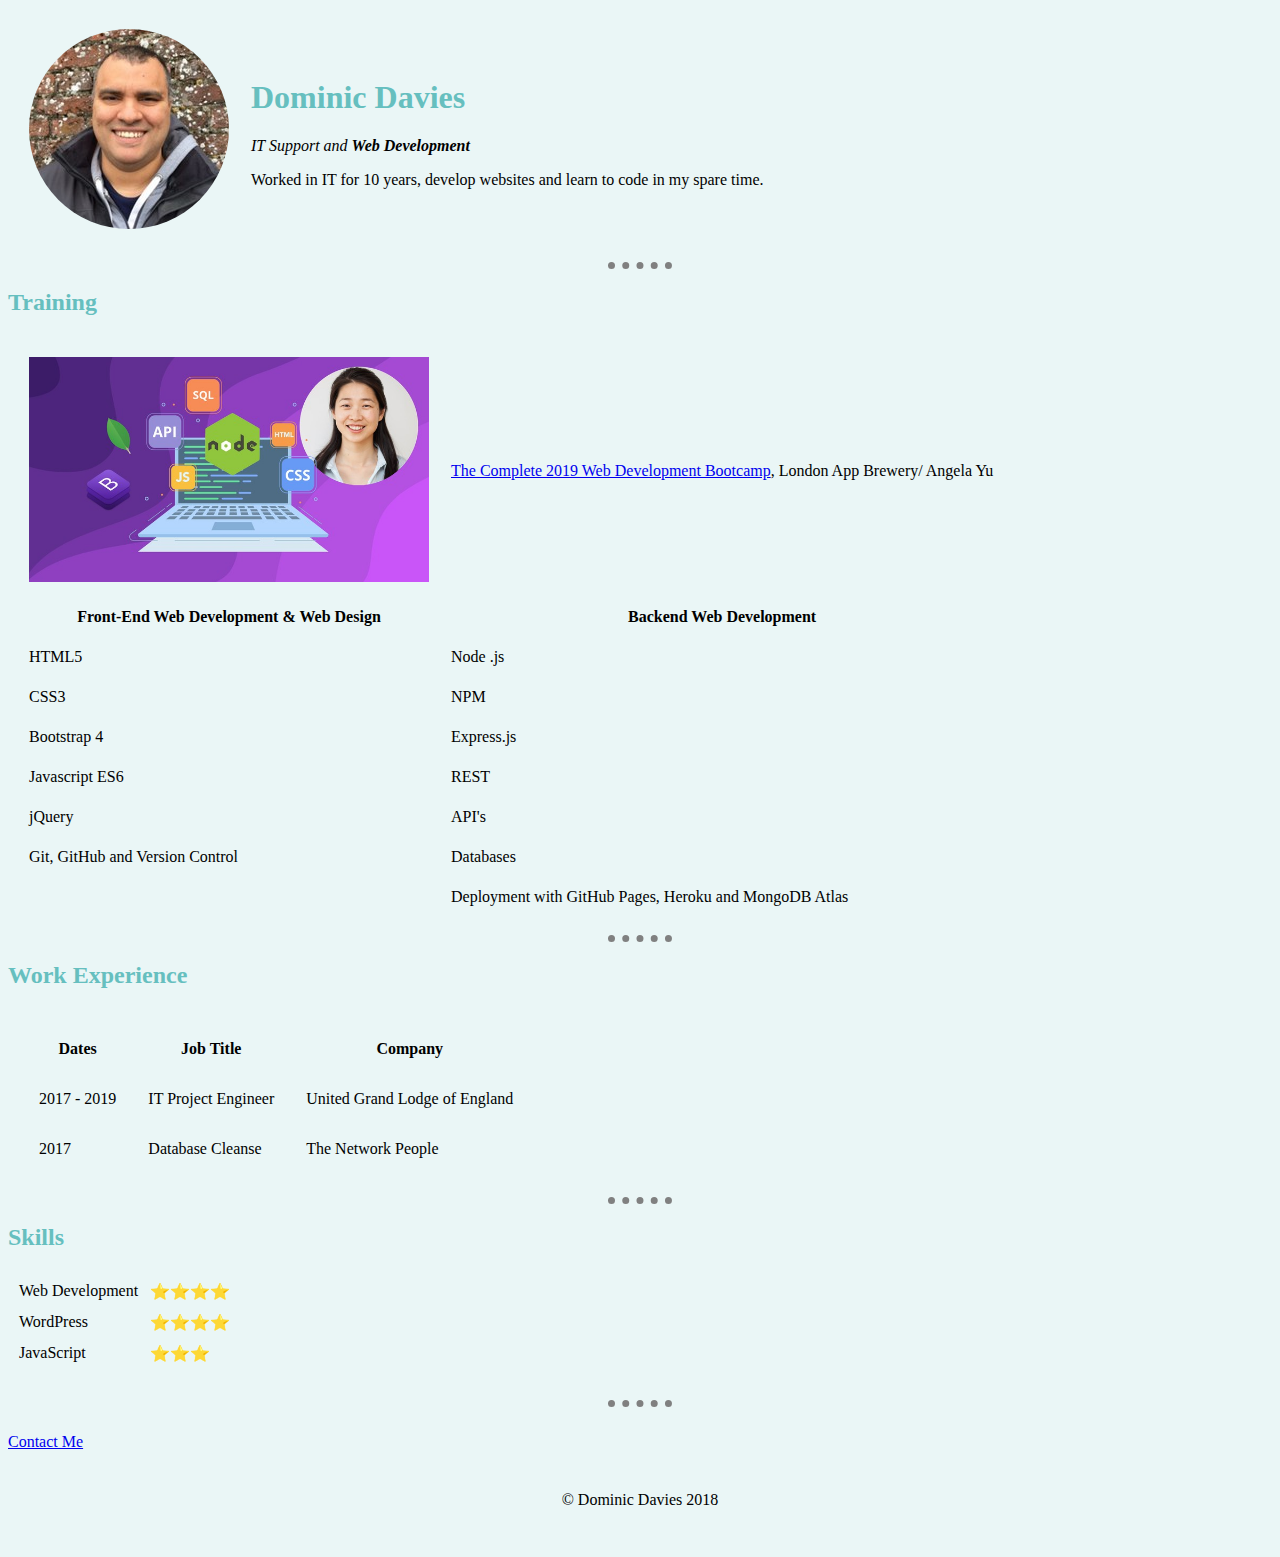
<file: index.html>
<!DOCTYPE html>
<html lang="en">
  <head>
    <meta charset="UTF-8" />
    <meta name="viewport" content="width=device-width, initial-scale=1.0" />
    <meta http-equiv="X-UA-Compatible" content="ie=edge" />
    <title>😎 Dominic's Personal Site</title>
    <link rel="stylesheet" href="style.css">
  </head>
  <body>
    <!-- Basic Info -->
    <div>
      <table cellspacing="20">
        <tr>
          <td>
            <img
              src="img/dominic-davies.jpg"
              alt="photo of Dominic"
              style="border-radius: 50%;"
            />
          </td>
          <td>
            <h1>Dominic Davies</h1>
            <p>
              <em>IT Support and <strong>Web Development</strong></em>
            </p>
            <p>
              Worked in IT for 10 years, develop websites and learn to code in
              my spare time.
            </p>
          </td>
        </tr>
      </table>
    </div>
    <hr />
    <!-- Education section -->
    <div>
      <h2>Training</h2>

      <!-- Info for Course One -->
      <table cellspacing="20">
        <thead>
          <tr>
            <td>
              <img
                src="img/The Complete 2019 Web Development Bootcamp.jpg"
                alt="udemy image for The Complete 2019 Web Development Bootcamp"
                style="width: 400px;"
              />
            </td>
            <td>
              <a href="https://www.udemy.com/share/100CYGCUoacF5WRQ==/"
                >The Complete 2019 Web Development Bootcamp</a
              >, London App Brewery/ Angela Yu
            </td>
          </tr>
        </thead>
        <tbody>
          <tr>
            <th>Front-End Web Development &amp; Web Design</th>
            <th>Backend Web Development</th>
          </tr>
          <tr>
            <td>HTML5</td>
            <td>Node .js</td>
          </tr>
          <tr>
            <td>CSS3</td>
            <td>NPM</td>
          </tr>
          <tr>
            <td>Bootstrap 4</td>
            <td>Express.js</td>
          </tr>
          <tr>
            <td>Javascript ES6</td>
            <td>REST</td>
          </tr>
          <tr>
            <td>jQuery</td>
            <td>API's</td>
          </tr>
          <tr>
            <td>Git, GitHub and Version Control</td>
            <td>Databases</td>
          </tr>
          <tr>
            <td></td>
            <td>Deployment with GitHub Pages, Heroku and MongoDB Atlas</td>
          </tr>
        </tbody>
      </table>

      <hr />

      <h2>Work Experience</h2>
      <table cellspacing="30">
        <thead>
          <tr>
            <th>Dates</th>
            <th>Job Title</th>
            <th>Company</th>
          </tr>
        </thead>
        <tbody>
          <tr>
            <td>2017 - 2019</td>
            <td>IT Project Engineer</td>
            <td>United Grand Lodge of England</td>
          </tr>
          <tr>
            <td>2017</td>
            <td>Database Cleanse</td>
            <td>The Network People</td>
          </tr>
        </tbody>
      </table>
    </div>
    <hr />
    <!-- Skills -->
    <div>
      <h2>Skills</h2>
      <table cellspacing="10">
        <tr>
          <td>Web Development</td>
          <td>⭐️⭐️⭐️⭐️️</td>
        </tr>
        <tr>
          <td>WordPress</td>
          <td>⭐️⭐️⭐️⭐️</td>
        </tr>
        <tr>
          <td>JavaScript</td>
          <td>⭐️⭐️️️⭐️</td>
        </tr>
      </table>
    </div>
    <br />
    <hr />
    <br />

    <a href="contact.html">Contact Me</a>

    <footer style="padding: 40px; text-align: center;">
      &copy; Dominic Davies 2018
    </footer>
  </body>
</html>
</file>
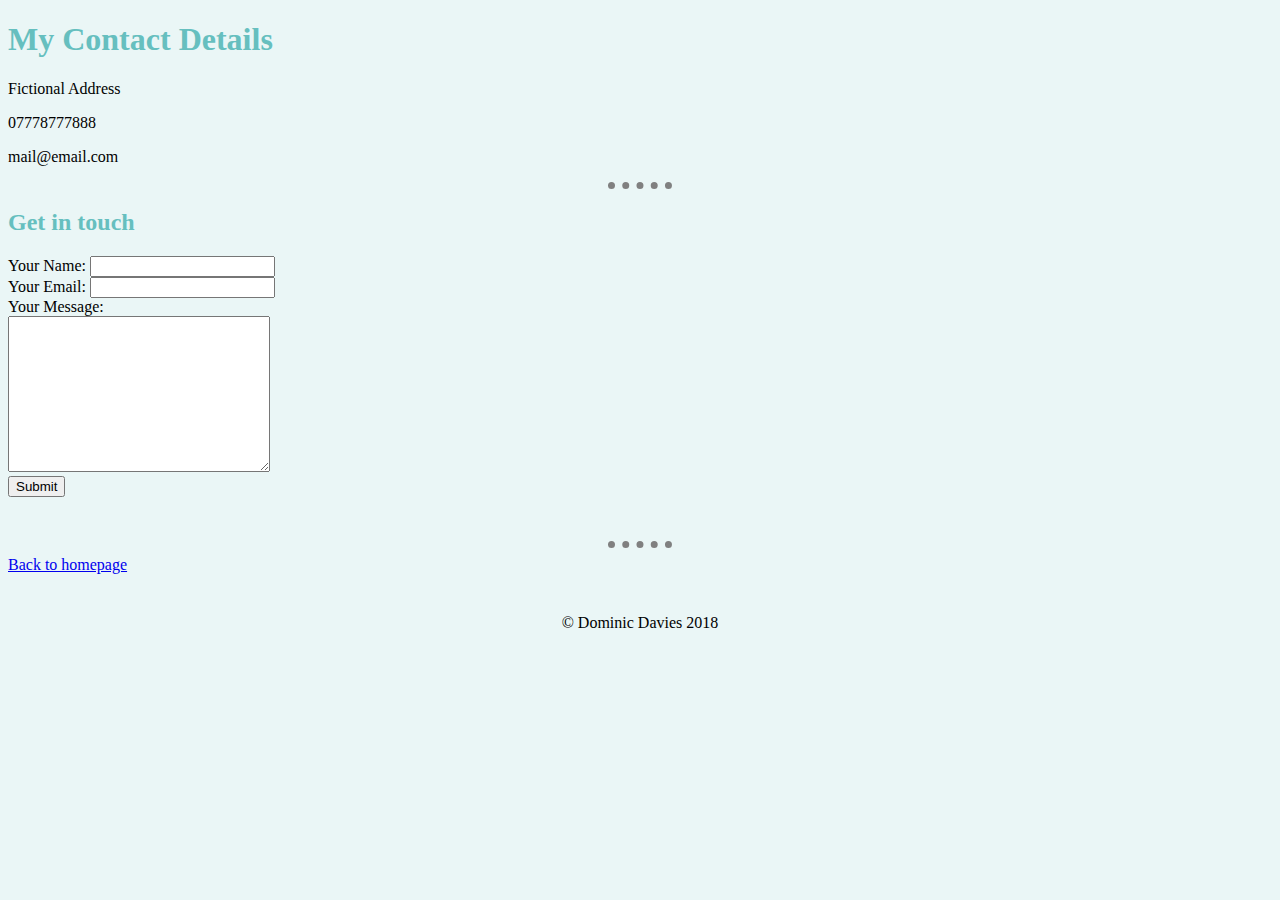
<file: contact.html>
<!DOCTYPE html>
<html lang="en">
  <head>
    <meta charset="UTF-8" />
    <meta name="viewport" content="width=device-width, initial-scale=1.0" />
    <meta http-equiv="X-UA-Compatible" content="ie=edge" />
    <title>😎 Dominic's Personal Site | Contact</title>
    <link rel="stylesheet" href="style.css" />
  </head>
  <body>
    <h1>My Contact Details</h1>
    <p>Fictional Address</p>
    <p>07778777888</p>
    <p>mail@email.com</p>
    <hr />
    <h2>Get in touch</h2>
    <form
      action="mailto:domwales@outlook.com"
      method="POST"
      enctype="text/plain"
    >
      <label for="name">Your Name:</label>
      <input type="text" name="yourName" /> <br />
      <label for="email">Your Email: </label>
      <input type="email" name="yourEmail" /> <br />
      <label for="message">Your Message:</label> <br />
      <textarea name="yourMessage" cols="30" rows="10"></textarea> <br />
      <input type="submit" />
    </form>
    <br />
    <br />

    <hr />

    <a href="index.html">Back to homepage</a>

    <footer style="padding: 40px; text-align: center;">
      &copy; Dominic Davies 2018
    </footer>
  </body>
</html>
</file>
<file: style.css>
body {
  background-color: #eaf6f6;
}

hr {
  /* get rid of default browser styling */
  border-style: none;
  /* % is better for mobile devices */
  width: 5%;
  border-top-style: dotted;
  border-color: grey;
  border-width: 7px;
}

h1,
h2,
h3 {
  color: #66bfbf;
}
</file>
